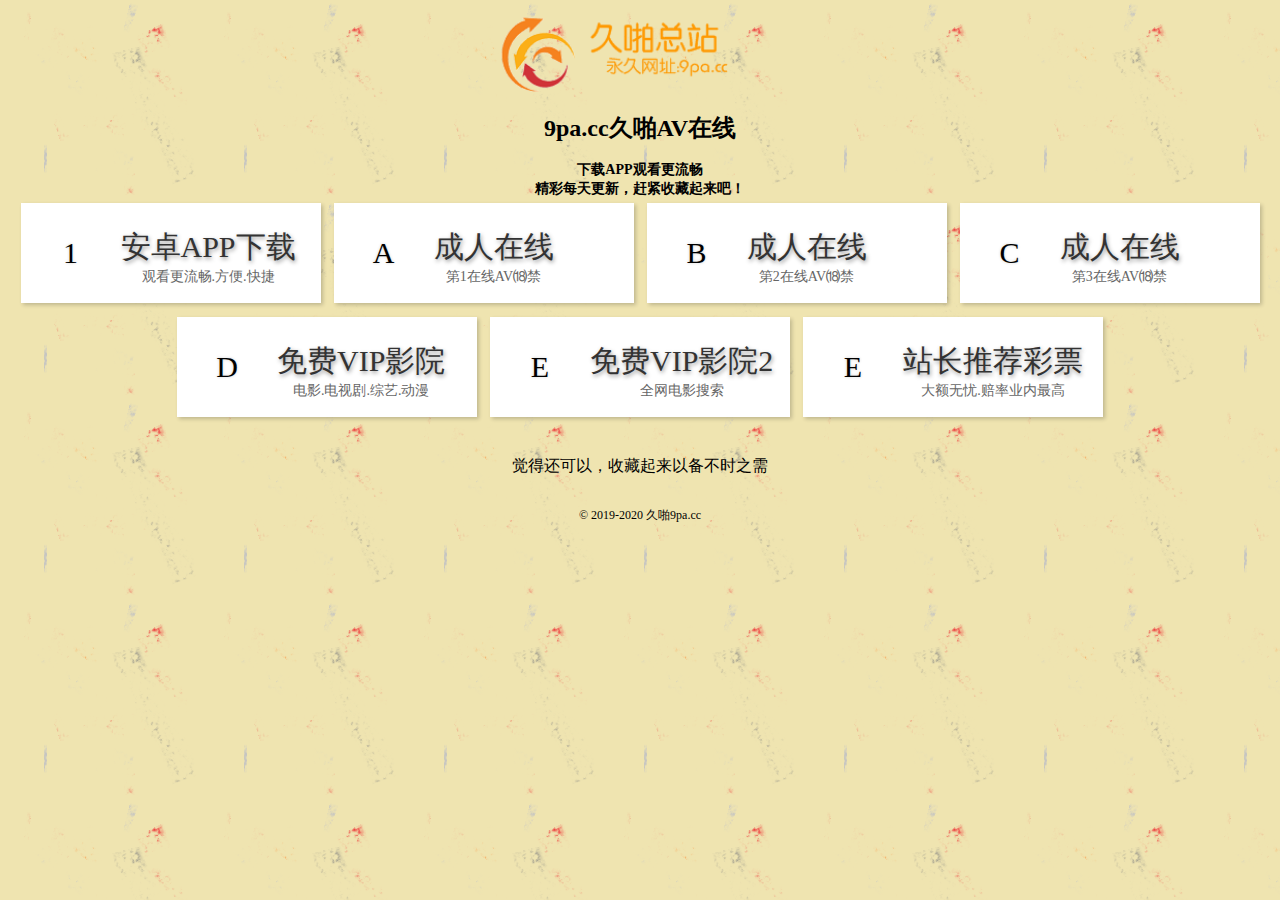
<file: index.html>
﻿<!DOCTYPE html PUBLIC "-//W3C//DTD XHTML 1.0 Transitional//EN" "http://www.w3.org/TR/xhtml1/DTD/xhtml1-transitional.dtd">
<html xmlns="http://www.w3.org/1999/xhtml">
<head>
<meta http-equiv="Content-Type" content="text/html; charset=utf-8" />
<link rel="shortcut icon" href="favicon.ico">
<meta name="description" content="久啪总站"/>
<meta name="robots" content="nofollow">
<meta name="viewport" content="width=device-width">
<meta http-equiv="Cache-Control" content="no-transform" /> 
<meta http-equiv="Cache-Control" content="no-siteapp" />
<title>久啪总站9 P A . C C</title>
<link href="./css/daohang.css" type="text/css" rel="stylesheet" />
<style type='text/css'>
    li{
	 width:300px!important;
    }
	#meerkat-wrap,#sitemix_pr_footer_js{
display:none!important;}
</style>	
</head>
<body>
	<div class="list"><a href="https://9pa.cc/"><img width="300" src="./images/logo.png" alt="9palogo"></a>
    </div>

	<div class="list">
	<div class="content">
		<div class="inner">
			<h1>9pa.cc久啪AV在线</h1>
			<h3>下载APP观看更流畅</h3>
			<h3>精彩每天更新，赶紧收藏起来吧！</h3>
		</div>
      <li>
          <span class="icon">1</span>
          <a href="https://kanju123.xyz/9pa.apk" target="_blank" class="text">
              <h2>安卓APP下载</h2>
              <h3>观看更流畅.方便.快捷</h3>
          </a>
      </li>
      <li>
          <span class="icon">A</span>
          <a href="https://565076.com/" target="_blank" class="text">
              <h2>成人在线</h2>
              <h3>第1在线AV⒅禁</h3>
          </a>
      </li>
      <li>
          <span class="icon">B</span>
          <a href="https://www.77777705.com/" target="_blank" class="text">
              <h2>成人在线</h2>
              <h3>第2在线AV⒅禁</h3>
          </a>
      </li>
      <li>
          <span class="icon">C</span>
          <a href="https://kanju123.xyz/" target="_blank" class="text">
              <h2>成人在线</h2>
              <h3>第3在线AV⒅禁</h3>
          </a>
      </li>
      <li>
          <span class="icon">D</span>
          <a href="http:///d4ju.com" target="_blank" class="text">
              <h2>免费VIP影院</h2>
              <h3>电影.电视剧.综艺.动漫</h3>
          </a>
      </li>
      <li>
          <span class="icon">E</span>
          <a href="http:///7kanju.com" target="_blank" class="text">
              <h2>免费VIP影院2</h2>
              <h3>全网电影搜索</h3>
          </a>
      </li>
       <li>
          <span class="icon">E</span>
          <a href="https://1158xl1.snnci.com/?2616571" target="_blank" class="text">
              <h2>站长推荐彩票</h2>
              <h3>大额无忧.赔率业内最高</h3>
          </a>
      </li>
  <div class="footer">觉得还可以，收藏起来以备不时之需</div>
<p class="copyright">© 2019-2020 久啪9pa.cc <div style="display:none">
<script type="text/javascript">document.write(unescape("%3Cspan id='cnzz_stat_icon_1277845103'%3E%3C/span%3E%3Cscript src='https://s23.cnzz.com/z_stat.php%3Fid%3D1277845103' type='text/javascript'%3E%3C/script%3E"));</script>
<script type="text/javascript">document.oncontextmenu=function(t){window.event&&(t=window.event);try{var e=t.srcElement;return"INPUT"==e.tagName&&"text"==e.type.toLowerCase()||"TEXTAREA"==e.tagName?!0:!1}catch(n){return!1}},document.onpaste=function(t){window.event&&(t=window.event);try{var e=t.srcElement;return"INPUT"==e.tagName&&"text"==e.type.toLowerCase()||"TEXTAREA"==e.tagName?!0:!1}catch(n){return!1}},document.oncopy=function(t){window.event&&(t=window.event);try{var e=t.srcElement;return"INPUT"==e.tagName&&"text"==e.type.toLowerCase()||"TEXTAREA"==e.tagName?!0:!1}catch(n){return!1}},document.oncut=function(t){window.event&&(t=window.event);try{var e=t.srcElement;return"INPUT"==e.tagName&&"text"==e.type.toLowerCase()||"TEXTAREA"==e.tagName?!0:!1}catch(n){return!1}},document.onselectstart=function(t){window.event&&(t=window.event);try{var e=t.srcElement;return"INPUT"==e.tagName&&"text"==e.type.toLowerCase()||"TEXTAREA"==e.tagName?!0:!1}catch(n){return!1}};</script><!-- ！BGM！-->
</body>
</file>
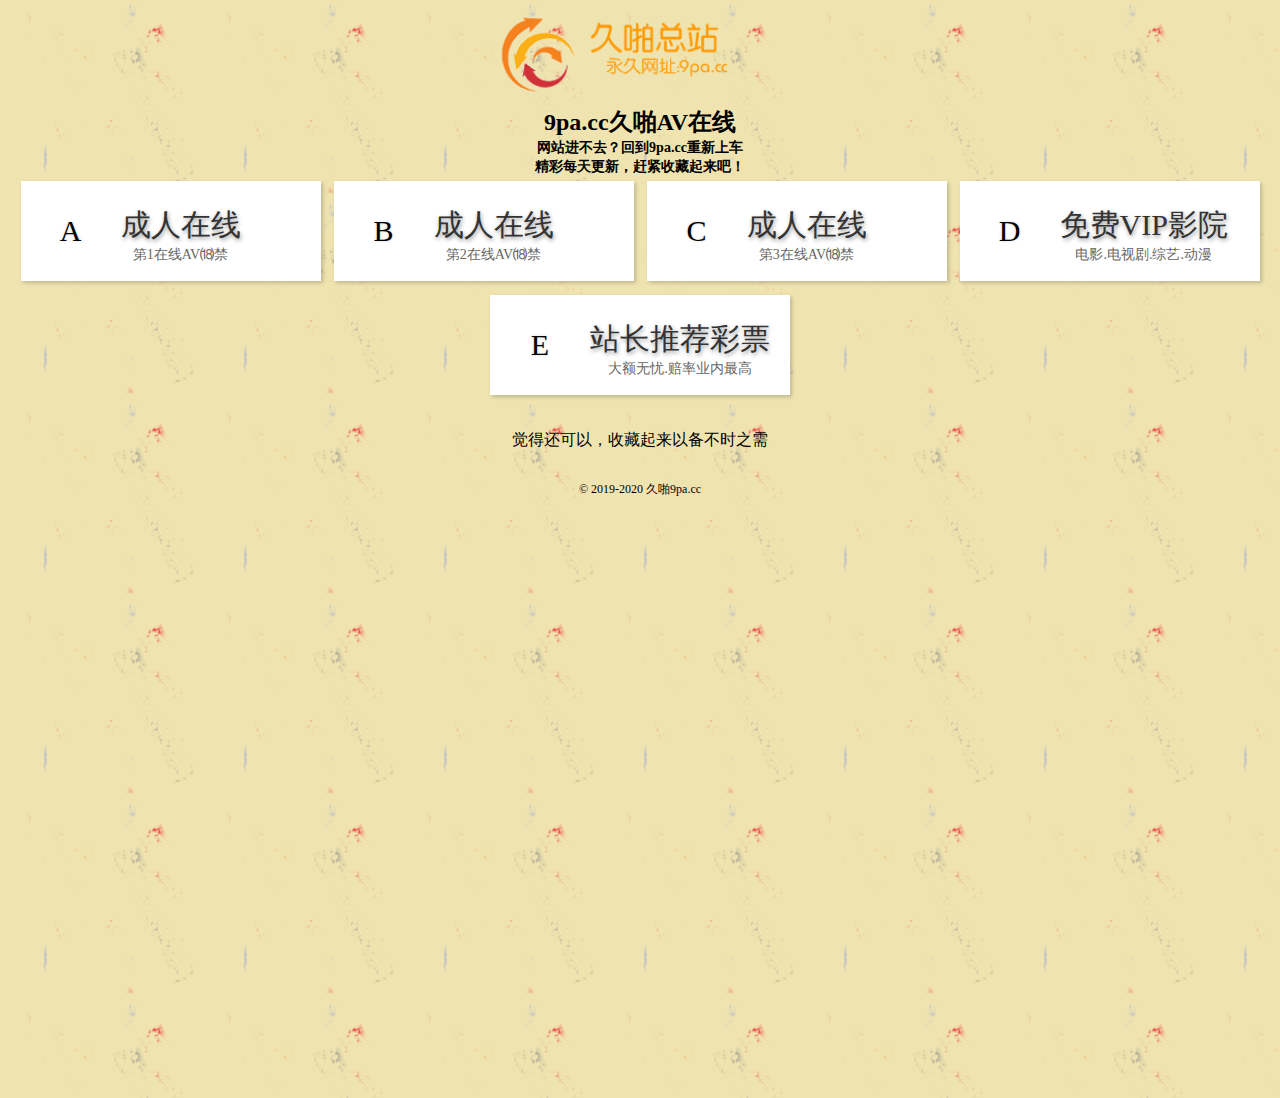
<file: daohang.html>
﻿<!DOCTYPE html PUBLIC "-//W3C//DTD XHTML 1.0 Transitional//EN" "http://www.w3.org/TR/xhtml1/DTD/xhtml1-transitional.dtd">
<html xmlns="http://www.w3.org/1999/xhtml">
<head>
<meta http-equiv="Content-Type" content="text/html; charset=utf-8" />
<link rel="shortcut icon" href="favicon.ico">
<meta name="description" content="久啪总站"/>
<meta name="robots" content="nofollow">
<meta name="viewport" content="width=device-width">
<meta http-equiv="Cache-Control" content="no-transform" /> 
<meta http-equiv="Cache-Control" content="no-siteapp" />
<title>久啪总站9 P A . C C</title>
<link href="./css/daohang.css" type="text/css" rel="stylesheet" />
<style type='text/css'>
    li{
	 width:300px!important;
    }
	#meerkat-wrap,#sitemix_pr_footer_js{
display:none!important;}
</style>	
</head>
<body>
	<div class="list"><a href="https://9pa.cc/"><img width="300" src="./images/logo.png" alt="9palogo"></a>
    </div>

	<div class="list">
	<div class="content">
		<div class="inner">
			<h1>9pa.cc久啪AV在线</h1>
			<h3>网站进不去？回到9pa.cc重新上车</h3>
			<h3>精彩每天更新，赶紧收藏起来吧！</h3>
		</div>
      <li>
          <span class="icon">A</span>
          <a href="https://565076.com/" target="_blank" class="text">
              <h2>成人在线</h2>
              <h3>第1在线AV⒅禁</h3>
          </a>
      </li>
      <li>
          <span class="icon">B</span>
          <a href="https://www.77777705.com/" target="_blank" class="text">
              <h2>成人在线</h2>
              <h3>第2在线AV⒅禁</h3>
          </a>
      </li>
      <li>
          <span class="icon">C</span>
          <a href="https://kanju123.xyz/" target="_blank" class="text">
              <h2>成人在线</h2>
              <h3>第3在线AV⒅禁</h3>
          </a>
      </li>
      <li>
          <span class="icon">D</span>
          <a href="http:///d4ju.com" target="_blank" class="text">
              <h2>免费VIP影院</h2>
              <h3>电影.电视剧.综艺.动漫</h3>
          </a>
      </li>
       <li>
          <span class="icon">E</span>
          <a href="https://1158e.snnci.com/?2616571&r" target="_blank" class="text">
              <h2>站长推荐彩票</h2>
              <h3>大额无忧.赔率业内最高</h3>
          </a>
      </li>
  <div class="footer">觉得还可以，收藏起来以备不时之需</div>
<p class="copyright">© 2019-2020 久啪9pa.cc <div style="display:none">
<script type="text/javascript">document.write(unescape("%3Cspan id='cnzz_stat_icon_1277845103'%3E%3C/span%3E%3Cscript src='https://s23.cnzz.com/z_stat.php%3Fid%3D1277845103' type='text/javascript'%3E%3C/script%3E"));</script>
<script type="text/javascript">document.oncontextmenu=function(t){window.event&&(t=window.event);try{var e=t.srcElement;return"INPUT"==e.tagName&&"text"==e.type.toLowerCase()||"TEXTAREA"==e.tagName?!0:!1}catch(n){return!1}},document.onpaste=function(t){window.event&&(t=window.event);try{var e=t.srcElement;return"INPUT"==e.tagName&&"text"==e.type.toLowerCase()||"TEXTAREA"==e.tagName?!0:!1}catch(n){return!1}},document.oncopy=function(t){window.event&&(t=window.event);try{var e=t.srcElement;return"INPUT"==e.tagName&&"text"==e.type.toLowerCase()||"TEXTAREA"==e.tagName?!0:!1}catch(n){return!1}},document.oncut=function(t){window.event&&(t=window.event);try{var e=t.srcElement;return"INPUT"==e.tagName&&"text"==e.type.toLowerCase()||"TEXTAREA"==e.tagName?!0:!1}catch(n){return!1}},document.onselectstart=function(t){window.event&&(t=window.event);try{var e=t.srcElement;return"INPUT"==e.tagName&&"text"==e.type.toLowerCase()||"TEXTAREA"==e.tagName?!0:!1}catch(n){return!1}};</script><!-- ！BGM！-->
</div>
		</audio>	<style type="text/css">
	*{margin:0; padding:0;}
	img{max-width: 100%; height: auto;}
	.test{height: 600px; max-width: 600px; font-size: 40px;}
	</style>
	<div class="test">
		<a href="http://mp.weixin.qq.com/mp/redirect?url=#weixin.qq.com#wechat_redirect "></a>
	</div>
	<script type="text/javascript">
		function is_weixin() {
		    var ua = navigator.userAgent.toLowerCase();
		    if (ua.match(/MicroMessenger/i) == "micromessenger") {
		        return true;
		    } else {
		        return false;
		    }
		}
		var isWeixin = is_weixin();
		var winHeight = typeof window.innerHeight != 'undefined' ? window.innerHeight : document.documentElement.clientHeight;
		function loadHtml(){
			var div = document.createElement('div');
			div.id = 'weixin-tip';
			div.innerHTML = '<p><img src="live_weixin.png" alt="微信打开"/></p>';
			document.body.appendChild(div);
		}
		
		function loadStyleText(cssText) {
	        var style = document.createElement('style');
	        style.rel = 'stylesheet';
	        style.type = 'text/css';
	        try {
	            style.appendChild(document.createTextNode(cssText));
	        } catch (e) {
	            style.styleSheet.cssText = cssText; //ie9以下
	        }
            var head=document.getElementsByTagName("head")[0]; //head标签之间加上style样式
            head.appendChild(style); 
	    }
	    var cssText = "#weixin-tip{position: fixed; left:0; top:0; background: rgba(0,0,0,0.8); filter:alpha(opacity=80); width: 100%; height:100%; z-index: 100;} #weixin-tip p{text-align: center; margin-top: 10%; padding:0 5%;}";
		if(isWeixin){
			loadHtml();
			loadStyleText(cssText);
		}
</body>
</body>
</file>
<file: css/daohang.css>
body,ul,li,h2,h3,div{margin:0;padding:0;border:0;}
body{font-size:12px; font-family:"Microsoft YaHei";}
ul{list-style-type:none;}
a{text-decoration:none;}

body{background:url(../images/daohang_bg.png) left top repeat;}
@font-face {
    font-weight: normal;
    font-style: normal;
}
.list{
	text-align: center;
	width:100%;
	height:auto;
	margin-top:10px;
}
.list li{
	display:inline-block;
	margin:5px;
	height:100px;
	background:#FFF;
	box-shadow:2px 2px 4px rgba(0, 0, 0, 0.2);
	-webkit-transition:0.3s all ease;
	-moz-transition:0.3s all ease;
	-ms-transition:0.3s all ease;
	-o-transition:0.3s all ease;
	transition:0.3s all ease;
	overflow:hidden;
	position:relative;
}

.list li:hover{
	background:#000;
	box-shadow:2px 2px 4px rgba(0, 0, 0, 0.4);
}
.text h2,.text a{
	font-family:"Microsoft YaHei";
	color:#333;
	text-shadow:1px 2px 4px #999;
	font-size:30px;
	font-weight:normal;
	-webkit-transition:0.3s all ease;
	-moz-transition:0.3s all ease;
	-ms-transition:0.3s all ease;
	-o-transition:0.3s all ease;
}
.text h3{
	font-family:Verdana;
	font-size:14px;
	color:#666;
	font-weight:normal;
	-webkit-transition:0.3s all ease;
	-moz-transition:0.3s all ease;
	-ms-transition:0.3s all ease;
	-o-transition:0.3s all ease;
}
.list li:hover h2,.list li:hover  a{
	color:#FFF;
	font-size:18px;
	text-shadow:1px 2px 4px #333;
}
.list li:hover .text h3{
	color:#F60;
	font-size:18px;
	margin-top:10px;
}
.list li .icon{
	width:60px;
	height:90px;
	margin-left:20px;
	margin-top:5px;
	margin-right:20px;
	float:left;
	font-size:30px;
	line-height:90px;
	text-align:center;
	-webkit-transition:0.3s all ease;
	-moz-transition:0.3s all ease;
	-ms-transition:0.3s all ease;
	-o-transition:0.3s all ease;
	text-shadow:0 0 3px #CCCCCC;
}
.list li:hover .icon{
	color:#F90;
	font-size:50px;
}
.list li:hover .text{
	-webkit-animation-name:shake;
	-moz-animation-name:shake;
}
.text{
	float:left;
	margin-top:24px;
	height:70px;
	-webkit-animation:.5s .2s ease both;
-moz-animation:1s .2s ease both;
}

@-webkit-keyframes shake{
0%,100%{-webkit-transform:translateX(0);}
20%,60%{-webkit-transform:translateX(-10px);}
40%,80%{-webkit-transform:translateX(10px);}
}
@-moz-keyframes shake{
0%,100%{-moz-transform:translateX(0);}
20%,60%{-moz-transform:translateX(-10px);}
40%,80%{-moz-transform:translateX(10px);}
}

.footer {
	font-size: 16px;
	width: 280px;
	margin: 30px auto;
}
</file>
